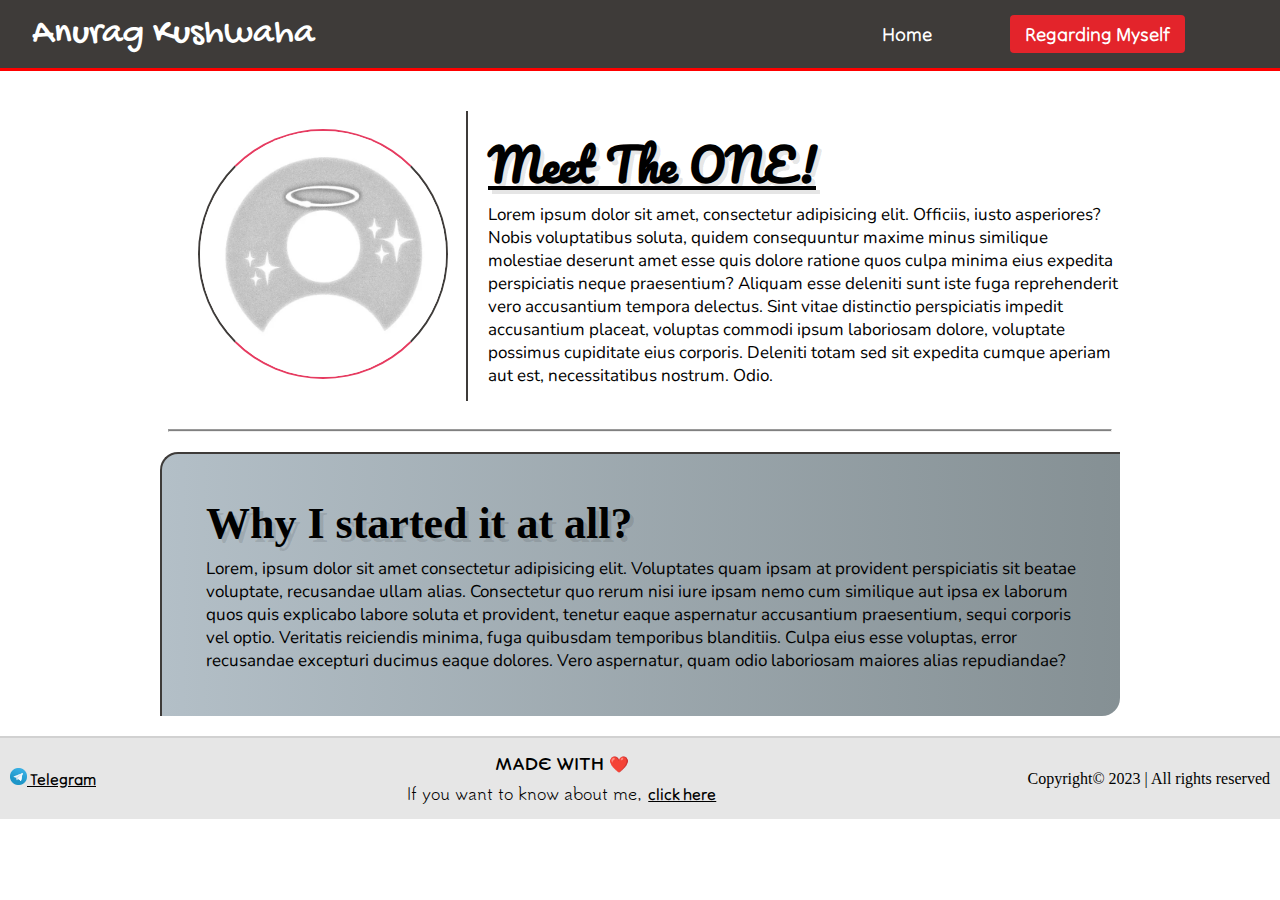
<file: about.html>
<!DOCTYPE html>
<html lang="en">

<head>
    <meta charset="UTF-8">
    <meta http-equiv="X-UA-Compatible" content="IE=edge">
    <meta name="viewport" content="width=device-width, initial-scale=1.0">
    <title>Regarding myself</title>

    <!-- CSS file -->
    <link rel="stylesheet" href="about.css">

    <!-- Fonts link -->
    <link rel="preconnect" href="https://fonts.googleapis.com">
    <link rel="preconnect" href="https://fonts.gstatic.com" crossorigin>
    <link href="https://fonts.googleapis.com/css2?family=Gochi+Hand&display=swap" rel="stylesheet">

    <link rel="preconnect" href="https://fonts.googleapis.com">
    <link rel="preconnect" href="https://fonts.gstatic.com" crossorigin>
    <link href="https://fonts.googleapis.com/css2?family=Tsukimi+Rounded&display=swap" rel="stylesheet">

    <link rel="preconnect" href="https://fonts.googleapis.com">
    <link rel="preconnect" href="https://fonts.gstatic.com" crossorigin>
    <link href="https://fonts.googleapis.com/css2?family=Pacifico&display=swap" rel="stylesheet">

    <link rel="preconnect" href="https://fonts.googleapis.com">
    <link rel="preconnect" href="https://fonts.gstatic.com" crossorigin>
    <link href="https://fonts.googleapis.com/css2?family=Josefin+Sans&display=swap" rel="stylesheet">

    <link rel="preconnect" href="https://fonts.googleapis.com">
    <link rel="preconnect" href="https://fonts.gstatic.com" crossorigin>
    <link href="https://fonts.googleapis.com/css2?family=Tilt+Neon&display=swap" rel="stylesheet">

    <link rel="preconnect" href="https://fonts.googleapis.com">
    <link rel="preconnect" href="https://fonts.gstatic.com" crossorigin>
    <link href="https://fonts.googleapis.com/css2?family=Nunito&display=swap" rel="stylesheet">
    
</head>

<body>
    <nav id="navbar">
        <div id="nav">
            <div id="label-title">
                <label id="title">Anurag Kushwaha</label>
            </div>
            <a href="#" class="toggle-button">
                <span class="bar"></span>
                <span class="bar"></span>
                <span class="bar"></span>
              </a>
              <div class="navbar-links">
                <ul>
                  <li><a href="index.html">Home</a></li>
                  <li><a href="about.html" class="active">Regarding Myself</a></li>
                  <!-- <li><a href="contact.html">Drop me a line</a></li> -->
                </ul>
              </div>
        </div>
    </nav>

    <div id="about">
        <div id="intro">
            <div id="profile-pic">
                <img src="contact1.webp" alt="Profile">
            </div>
            <div id="introduction">
                <h1>Meet The ONE!</h1>
                <p>Lorem ipsum dolor sit amet, consectetur adipisicing elit. Officiis, iusto asperiores? Nobis
                    voluptatibus soluta, quidem consequuntur maxime minus similique molestiae deserunt amet esse quis
                    dolore ratione quos culpa minima eius expedita perspiciatis neque praesentium? Aliquam esse deleniti
                    sunt iste fuga reprehenderit vero accusantium tempora delectus. Sint vitae distinctio perspiciatis
                    impedit accusantium placeat, voluptas commodi ipsum laboriosam dolore, voluptate possimus cupiditate
                    eius corporis. Deleniti totam sed sit expedita cumque aperiam aut est, necessitatibus nostrum. Odio.
                </p>
            </div>

        </div>

        <hr>

        <div class="question">
            <h1>Why I started it at all?</h1>
            <p>Lorem, ipsum dolor sit amet consectetur adipisicing elit. Voluptates quam ipsam at provident perspiciatis
                sit beatae voluptate, recusandae ullam alias. Consectetur quo rerum nisi iure ipsam nemo cum similique
                aut ipsa ex laborum quos quis explicabo labore soluta et provident, tenetur eaque aspernatur accusantium
                praesentium, sequi corporis vel optio. Veritatis reiciendis minima, fuga quibusdam temporibus
                blanditiis. Culpa eius esse voluptas, error recusandae excepturi ducimus eaque dolores. Vero aspernatur,
                quam odio laboriosam maiores alias repudiandae?</p>
        </div>

    </div>

    <footer>
        <div id="footer">
            <div id="foot-links">
                <a href="https://t.me/anuragk1">
                    <img src="telegram logo.png">
                    Telegram
                </a>
                <!-- <a href="#">
                    <img src="instagram logo.png">
                    Instagram
                </a>     -->
            </div>
            <p><b>MADE WITH ❤️</b><br>If you want to know about me,
                <a href="about.html">click here</a>
            </p>
            <span>Copyright&#169; 2023 | All rights reserved</span>
        </div>
    </footer>

    <script>
        const toggleButton = document.getElementsByClassName('toggle-button')[0]
        const navbarLinks = document.getElementsByClassName('navbar-links')[0]

        toggleButton.addEventListener('click', () => {
            navbarLinks.classList.toggle('active')
        })
    </script>

</body>

</html>
</file>
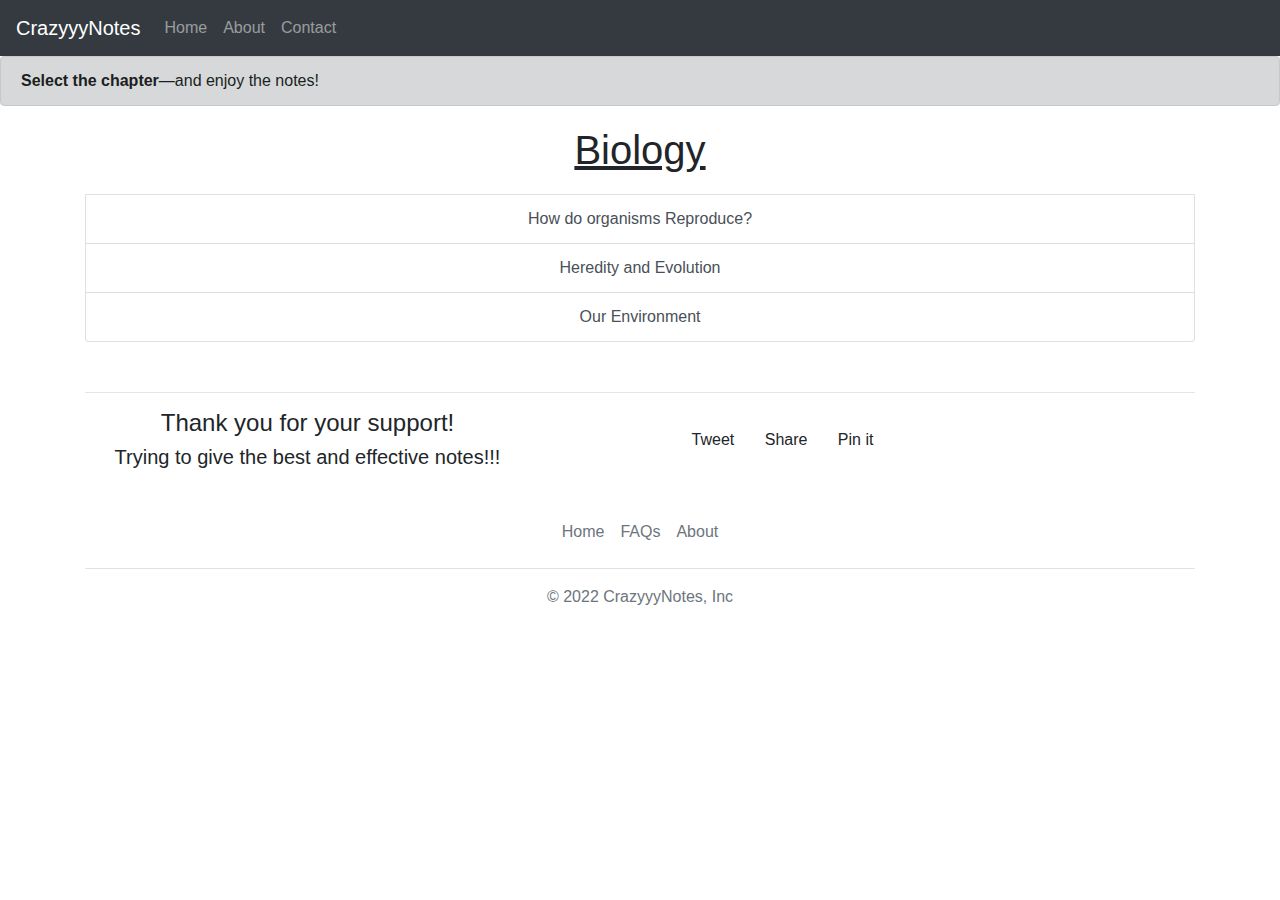
<file: biology.html>
<!doctype html>
<html lang="en">

<head>
    <!-- Required meta tags -->
    <meta charset="utf-8">
    <meta name="viewport" content="width=device-width, initial-scale=1, shrink-to-fit=no">

    <!-- Bootstrap CSS -->
    <link rel="stylesheet" href="https://stackpath.bootstrapcdn.com/bootstrap/4.3.1/css/bootstrap.min.css"
        integrity="sha384-ggOyR0iXCbMQv3Xipma34MD+dH/1fQ784/j6cY/iJTQUOhcWr7x9JvoRxT2MZw1T" crossorigin="anonymous">

    <title>Biology | Class 10</title>

    <style>
        .container {
            text-align: center;
        }

        .container h1 {
            text-decoration: underline;
            margin: 20px auto;
        }

        .thnx {
            margin-top: 50px;
        }
    </style>
</head>

<body>


    <nav class="navbar navbar-expand-lg navbar navbar-dark bg-dark">
        <a class="navbar-brand" href="#">CrazyyyNotes</a>
        <button class="navbar-toggler" type="button" data-toggle="collapse" data-target="#navbarNav"
            aria-controls="navbarNav" aria-expanded="false" aria-label="Toggle navigation">
            <span class="navbar-toggler-icon"></span>
        </button>
        <div class="collapse navbar-collapse" id="navbarNav">
            <ul class="navbar-nav">
                <li class="nav-item">
                    <a class="nav-link" href="index.html">Home <span class="sr-only">(current)</span></a>
                </li>
                <li class="nav-item">
                    <a class="nav-link" href="about.html">About</a>
                </li>
                <li class="nav-item">
                    <a class="nav-link" href="contact.html">Contact</a>
                </li>
            </ul>
        </div>
    </nav>


    <div class="alert alert-dark" role="alert">
        <strong>Select the chapter</strong>—and enjoy the notes!
    </div>


    <div class="container">
        <h1>Biology</h1>
        <a href="How do organisms reproduce_CRAZYYYNOTES.pdf" class="list-group-item list-group-item-action"
            target="_blank">How do organisms Reproduce?</a>
        <a href="Heredity and Evolution CRAZYYYNOTES.pdf" target="_blank" class="list-group-item list-group-item-action">Heredity and
            Evolution</a>
        <a href="#" class="list-group-item list-group-item-action">Our Environment</a>
    </div>


    <div class="container thnx">
        <hr>
        <div class="row">
            <div class="col-lg-5 ms-auto">
                <h4 class="mb-1">Thank you for your support!</h4>
                <p class="lead mb-0">Trying to give the best and effective notes!!!</p>
            </div>
            <div class="col-lg-5 me-lg-auto my-lg-auto text-lg-end mt-5">
                <a href="#" class="btn btn-twitter mb-0 me-2" target="_blank">
                    <i class="fab fa-twitter me-1" aria-hidden="true"></i> Tweet
                </a>
                <a href="#" class="btn btn-facebook mb-0 me-2" target="_blank">
                    <i class="fab fa-facebook-square me-1" aria-hidden="true"></i> Share
                </a>
                <a href="#" class="btn btn-pinterest mb-0 me-2" target="_blank">
                    <i class="fab fa-pinterest me-1" aria-hidden="true"></i> Pin it
                </a>
            </div>
        </div>
    </div>

    <div class="container">
        <footer class="py-3 my-4">
            <ul class="nav justify-content-center border-bottom pb-3 mb-3">
                <li class="nav-item"><a href="index.html" class="nav-link px-2 text-muted">Home</a></li>
                <li class="nav-item"><a href="#" class="nav-link px-2 text-muted">FAQs</a></li>
                <li class="nav-item"><a href="about.html" class="nav-link px-2 text-muted">About</a></li>
            </ul>
            <p class="text-center text-muted">© 2022 CrazyyyNotes, Inc</p>
        </footer>
    </div>



    <!-- Optional JavaScript -->
    <!-- jQuery first, then Popper.js, then Bootstrap JS -->
    <script src="https://code.jquery.com/jquery-3.3.1.slim.min.js"
        integrity="sha384-q8i/X+965DzO0rT7abK41JStQIAqVgRVzpbzo5smXKp4YfRvH+8abtTE1Pi6jizo"
        crossorigin="anonymous"></script>
    <script src="https://cdnjs.cloudflare.com/ajax/libs/popper.js/1.14.7/umd/popper.min.js"
        integrity="sha384-UO2eT0CpHqdSJQ6hJty5KVphtPhzWj9WO1clHTMGa3JDZwrnQq4sF86dIHNDz0W1"
        crossorigin="anonymous"></script>
    <script src="https://stackpath.bootstrapcdn.com/bootstrap/4.3.1/js/bootstrap.min.js"
        integrity="sha384-JjSmVgyd0p3pXB1rRibZUAYoIIy6OrQ6VrjIEaFf/nJGzIxFDsf4x0xIM+B07jRM"
        crossorigin="anonymous"></script>
</body>

</html>
</file>
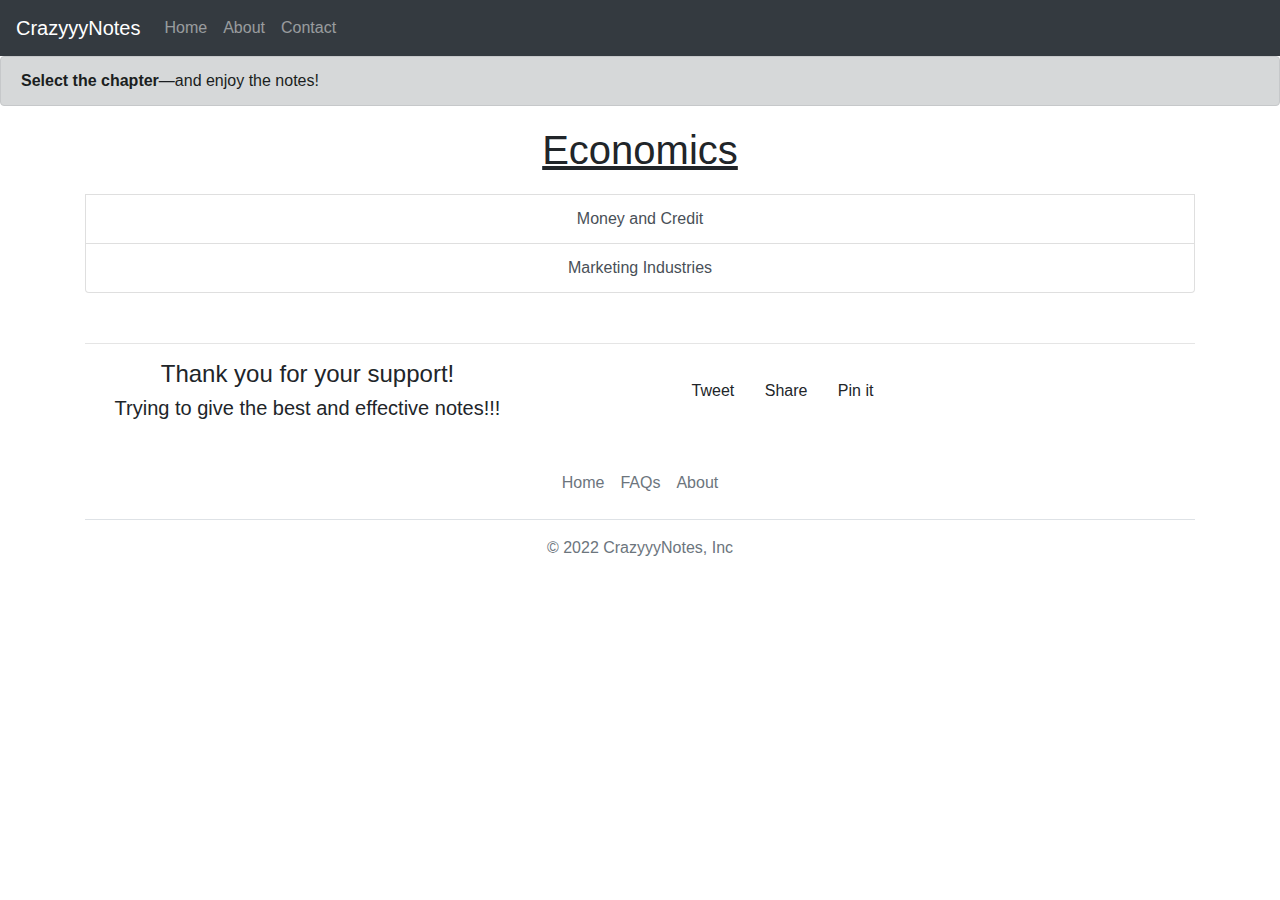
<file: economics.html>
<!doctype html>
<html lang="en">

<head>
    <!-- Required meta tags -->
    <meta charset="utf-8">
    <meta name="viewport" content="width=device-width, initial-scale=1, shrink-to-fit=no">

    <!-- Bootstrap CSS -->
    <link rel="stylesheet" href="https://stackpath.bootstrapcdn.com/bootstrap/4.3.1/css/bootstrap.min.css"
        integrity="sha384-ggOyR0iXCbMQv3Xipma34MD+dH/1fQ784/j6cY/iJTQUOhcWr7x9JvoRxT2MZw1T" crossorigin="anonymous">

    <title>Economics | Class 10</title>
    <style>
        .container {
            text-align: center;
        }

        .container h1 {
            text-decoration: underline;
            margin: 20px auto;
        }

        .thnx {
            margin-top: 50px;
        }
    </style>
</head>

<body>




    <nav class="navbar navbar-expand-lg navbar navbar-dark bg-dark">
        <a class="navbar-brand" href="#">CrazyyyNotes</a>
        <button class="navbar-toggler" type="button" data-toggle="collapse" data-target="#navbarNav"
            aria-controls="navbarNav" aria-expanded="false" aria-label="Toggle navigation">
            <span class="navbar-toggler-icon"></span>
        </button>
        <div class="collapse navbar-collapse" id="navbarNav">
            <ul class="navbar-nav">
                <li class="nav-item">
                    <a class="nav-link" href="index.html">Home <span class="sr-only">(current)</span></a>
                </li>
                <li class="nav-item">
                    <a class="nav-link" href="about.html">About</a>
                </li>
                <li class="nav-item">
                    <a class="nav-link" href="contact.html">Contact</a>
                </li>
            </ul>
        </div>
    </nav>


    <div class="alert alert-dark" role="alert">
        <strong>Select the chapter</strong>—and enjoy the notes!
    </div>



    <div class="container">
        <h1>Economics</h1>
        <a href="Money and Credit CRAZYYYNOTES.pdf" class="list-group-item list-group-item-action" target="_blank">Money
            and Credit</a>
        <a href="#" class="list-group-item list-group-item-action">Marketing Industries</a>
    </div>


    <div class="container thnx">
        <hr>
        <div class="row">
            <div class="col-lg-5 ms-auto">
                <h4 class="mb-1">Thank you for your support!</h4>
                <p class="lead mb-0">Trying to give the best and effective notes!!!</p>
            </div>
            <div class="col-lg-5 me-lg-auto my-lg-auto text-lg-end mt-5">
                <a href="#" class="btn btn-twitter mb-0 me-2" target="_blank">
                    <i class="fab fa-twitter me-1" aria-hidden="true"></i> Tweet
                </a>
                <a href="#" class="btn btn-facebook mb-0 me-2" target="_blank">
                    <i class="fab fa-facebook-square me-1" aria-hidden="true"></i> Share
                </a>
                <a href="#" class="btn btn-pinterest mb-0 me-2" target="_blank">
                    <i class="fab fa-pinterest me-1" aria-hidden="true"></i> Pin it
                </a>
            </div>
        </div>
    </div>

    <div class="container">
        <footer class="py-3 my-4">
            <ul class="nav justify-content-center border-bottom pb-3 mb-3">
                <li class="nav-item"><a href="index.html" class="nav-link px-2 text-muted">Home</a></li>
                <li class="nav-item"><a href="#" class="nav-link px-2 text-muted">FAQs</a></li>
                <li class="nav-item"><a href="about.html" class="nav-link px-2 text-muted">About</a></li>
            </ul>
            <p class="text-center text-muted">© 2022 CrazyyyNotes, Inc</p>
        </footer>
    </div>



    <!-- Optional JavaScript -->
    <!-- jQuery first, then Popper.js, then Bootstrap JS -->
    <script src="https://code.jquery.com/jquery-3.3.1.slim.min.js"
        integrity="sha384-q8i/X+965DzO0rT7abK41JStQIAqVgRVzpbzo5smXKp4YfRvH+8abtTE1Pi6jizo"
        crossorigin="anonymous"></script>
    <script src="https://cdnjs.cloudflare.com/ajax/libs/popper.js/1.14.7/umd/popper.min.js"
        integrity="sha384-UO2eT0CpHqdSJQ6hJty5KVphtPhzWj9WO1clHTMGa3JDZwrnQq4sF86dIHNDz0W1"
        crossorigin="anonymous"></script>
    <script src="https://stackpath.bootstrapcdn.com/bootstrap/4.3.1/js/bootstrap.min.js"
        integrity="sha384-JjSmVgyd0p3pXB1rRibZUAYoIIy6OrQ6VrjIEaFf/nJGzIxFDsf4x0xIM+B07jRM"
        crossorigin="anonymous"></script>
</body>

</html>
</file>
<file: about.css>
* {
    margin: 0;
    padding: 0;
    box-sizing: border-box;
}

#nav {
    display: flex;
    justify-content: space-between;
    background-color: #3E3B39;
    padding: 12px;
    border-bottom: 3px solid red;
}

#nav label#title {
    font-family: 'Gochi Hand', cursive;
    color: white;
    font-size: 37px;
    padding-left: 20px;
}

#nav li {
    list-style: none;
}

#nav li a {
    color: black;
    text-decoration: none;
    font-family: 'Tilt Neon', cursive;
    color: white;
    font-size: 19px;
    padding: 7px 15px;
    border-radius: 4px;
}

#nav li a:hover {
    background-color: #E3242B;
    transition: .5s;
}

.active {
    background-color: #E3242B;
}

.navbar-links {
    width: 37%;
    align-self: center;
    padding-right: 20px;
}

.navbar-links ul {
    display: flex;
    justify-content: space-evenly;
}


/* Hamburger Menu */
.toggle-button {
    position: absolute;
    top: .9rem;
    right: 1rem;
    display: none;
    flex-direction: column;
    justify-content: space-between;
    width: 30px;
    height: 24px;
}

.toggle-button .bar {
    height: 3px;
    width: 100%;
    background-color: white;
    border-radius: 10px;
}



#footer {
    background-color: rgb(230, 230, 230);
    border-top: 2px solid #d1d1d1;
    display: flex;
    justify-content: space-between;
    align-items: center;
    text-align: center;
    padding: 10px;
    line-height: 30px;
}

#footer a {
    color: black;
    font-family: 'Tilt Neon', cursive;
}

#footer p {
    font-family: 'Tsukimi Rounded', sans-serif;
}

#footer img {
    height: 17px;
}

#foot-links {
    display: flex;
    flex-direction: column;
}

#about hr {
    color: black;
    height: 3px;
    background-color: grey;
    margin: 8px;
}

#about {
    width: 75%;
    margin: 20px auto;
}

#intro {
    display: flex;
    justify-content: center;
    align-items: center;
}

#intro h1 {
    font-family: 'Pacifico', cursive;
    text-shadow: 4px 4px 0px rgba(0, 0, 0, 0.1);
    font-size: 44px;
    text-decoration: underline;
}

#intro p {
    font-family: 'Nunito', sans-serif;
    font-size: 17px;
}

#profile-pic {
    padding: 18px;
    margin: 20px;
    border-right: 2px solid #3E3B39;
}

#profile-pic img {
    height: 250px;
    border-top: 2px solid #E63B60;
    border-right: 2px solid #3E3B39;
    border-bottom: 2px solid #E63B60;
    border-left: 2px solid #3E3B39;
    border-radius: 1000px;
}

.question {
    padding: 40px;
    background-image: linear-gradient(to right, #b3bfc7, #859094);
    margin: 20px 0 12px 0;
    border-top: 2px solid #3E3B39;
    border-left: 2px solid #3E3B39;
    border-radius: 18px 0 18px 0;
}

.question h1 {
    font-family: 'Arizonia', cursive;
    text-shadow: 4px 4px 0px rgba(0, 0, 0, 0.1);
    font-size: 44px;
    padding: 4px;
}

.question p {
    font-family: 'Nunito', sans-serif;
    font-size: 17px;
    padding: 4px;
}

@media only screen and (max-width: 1250px) and (min-width: 701px) {


    #nav {
        flex-direction: column;
        align-items: flex-start;
    }

    .navbar-links {
        margin: 8px;
        border-radius: 12px;
        display: none;
        width: 100%;
        padding: 6px 0;
    }

    .navbar-links li {
        margin: 12px 0;
        text-align: center;
    }

    .navbar-links ul {
        flex-direction: column;
        width: 100%;
    }

    #nav label#title {
        font-size: 24px;
        padding-left: 4px;
    }

    .navbar-links.active {
        display: flex;
        background-color: #3E3B39;
    }

    .toggle-button {
        display: flex;
    }

    #footer {
        flex-direction: column;
        text-align: center;
    }

    #footer p {
        font-family: 'Tsukimi Rounded', sans-serif;
        padding-left: 10px;
    }

    #about{
        width: 87%;
    }

    #intro {
        width: 100%;
        flex-direction: column;
    }

    #profile-pic {
        border: none;
        padding: 0px;
        margin: 0 0 12px 0;
    }

    #profile-pic img {
        height: 200px;
    }

    #intro h1 {
        font-size: 38px;
    }

    #introduction {
        text-align: center;
    }

    #intro p {
        font-size: 16px;
    }

    .question {
        padding: 24px;
        margin: 20px 0 12px 0;
        border: none;
    }

    .question p{
        text-align: center;
    }


}

@media only screen and (max-width: 700px) {

    #nav {
        flex-direction: column;
        align-items: flex-start;
    }

    .navbar-links {
        margin: 8px;
        border-radius: 12px;
        display: none;
        width: 100%;
        padding: 6px 0;
    }

    .navbar-links li {
        margin: 12px 0;
        text-align: center;
    }

    .navbar-links li a:hover {
        background-color: #E3242B;
    }

    .navbar-links ul {
        flex-direction: column;
        width: 100%;
    }

    #nav label#title {
        font-size: 24px;
        padding-left: 4px;
    }

    .navbar-links.active {
        display: flex;
        background-color: #3E3B39;
    }

    .toggle-button {
        display: flex;
    }


    #footer {
        flex-direction: column;
        text-align: center;
    }

    #footer p {
        font-family: 'Tsukimi Rounded', sans-serif;
        padding-left: 10px;
    }

    #about{
        width: 87%;
    }

    #intro {
        flex-direction: column;
        width: 100%;
    }

    #profile-pic {
        border: none;
        padding: 0px;
        margin: 0 0 12px 0;
    }

    #profile-pic img {
        height: 170px;
    }

    #introduction {
        text-align: center;
    }

    #intro h1 {
        font-size: 35px;
    }

    #intro p {
        font-size: 15px;
    }

    .question {
        padding: 20px;
        margin: 15px 0 12px 0;
        border: none;
    }

    .question p{
        text-align: center;
    }

}
</file>
